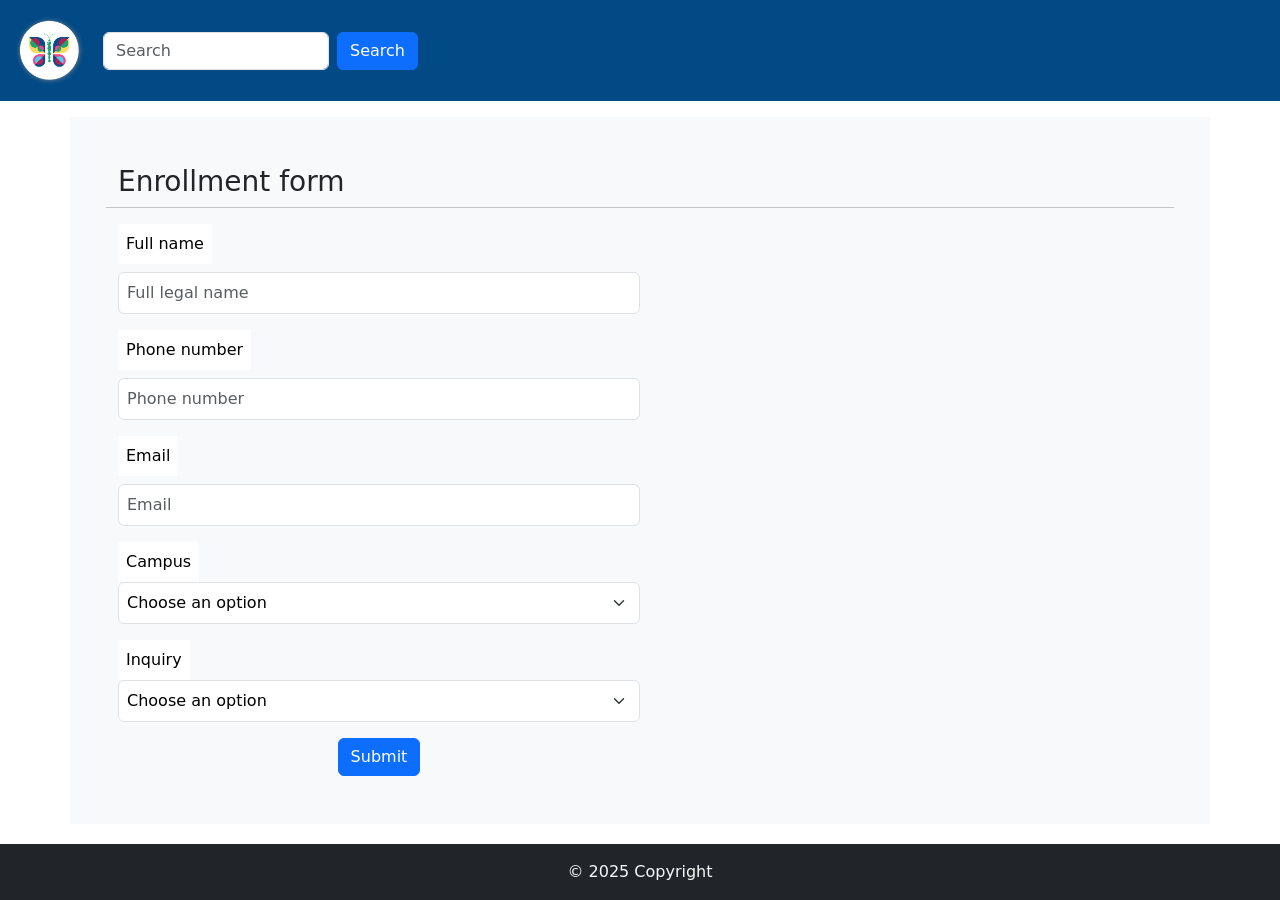
<file: index.html>
<!DOCTYPE html>
<html lang="en">
<head>
    <meta charset="UTF-8">
    <meta name="viewport" content="width=device-width, initial-scale=1.0">
    <title>Enroll now</title>
</head>
<body>
    
</body>
</html>
    <link rel="stylesheet" href="styles.css">
    <!-- GOOGLE FONT -->
    <link rel="preconnect" href="https://fonts.googleapis.com">
    <link rel="preconnect" href="https://fonts.gstatic.com" crossorigin>
    <link href="https://fonts.googleapis.com/css2?family=Epunda+Slab:ital,wght@0,300..900;1,300..900&family=Roboto+Slab:wght@100..900&display=swap" rel="stylesheet">
    <!-- BOOTSTRAP -->
    <link href="https://cdn.jsdelivr.net/npm/bootstrap@5.3.8/dist/css/bootstrap.min.css" rel="stylesheet" integrity="sha384-sRIl4kxILFvY47J16cr9ZwB07vP4J8+LH7qKQnuqkuIAvNWLzeN8tE5YBujZqJLB" crossorigin="anonymous">
    <script src="https://cdn.jsdelivr.net/npm/bootstrap@5.3.8/dist/js/bootstrap.bundle.min.js" integrity="sha384-FKyoEForCGlyvwx9Hj09JcYn3nv7wiPVlz7YYwJrWVcXK/BmnVDxM+D2scQbITxI" crossorigin="anonymous"></script>
    
</head> 
<body>

<nav class="navbar navbar-expand-sm navbar-dark" style="background-color: #024a85;">
        <div class="container-fluid">
          <a class="navbar-brand" href="javascript:void(0)"><img src="logo.png" width="75px"></a>
          <button class="navbar-toggler" type="button" data-bs-toggle="collapse" data-bs-target="#mynavbar">
            <span class="navbar-toggler-icon"></span>
          </button>
    <!-- Navbar Links and Search -->
    <div class="collapse navbar-collapse" id="mynavbar">

      <ul class="navbar-nav me-auto mb-2 mb-sm-0">

<form class="d-flex">
          <div class="collapse navbar-collapse" id="mynavbar">   
            <form class="d-flex">
              <input class="form-control me-2" type="text" placeholder="Search">
              <button class="btn btn-primary" type="button">Search</button>
            </form>
          </div>
        </div>
      </nav>
      

      <div class="container-fluid mt-3">
        <div class="container p-5 mt-3 bg-light text-dark">
            <div class="row">
                    <h3> Enrollment form </h3><hr> 
                </div>
                <div class="col-12 col-md-6 col-lg-6">
                <div class="table">
                    <form>

                     <!-- FULL NAME -->
                        <div class="Full legal name mb-3">
                            <label class="form-label" for="inputFull legal name">Full name</label>
                            <input type="Full legal name" class="form-control" id="inputFull legal name" placeholder="Full legal name">
                        </div>

                        <!-- PHONE NUMBER -->
                        <div class="Phone number mb-3">
                            <label class="form-label" for="inputPhone number">Phone number</label>
                            <input type="Phone number" class="form-control" id="inputPhone number" placeholder="Phone number">
                        </div>

                         <!-- EMAIL -->
                        <div class="email mb-3">
                            <label class="form-label" for="inputEmail">Email</label>
                            <input type="email" class="form-control" id="inputEmail" placeholder="Email">
                        </div>
                        
                        <!-- CAMPUS -->
                        <div class="mb-3">
                 <label for="CAMPUS" class="form-Select an option">Campus</label>
                     <select class="form-select" id="Campus" name="Campus">
                        <option selected disabled>Choose an option</option>
                        <option value="Angeles">Angeles</option>
                        <option value="Fairview">Fairview</option>
                        <option value="Greenhills">Greenhills</option>
                        <option value="Sta.ana">Sta.ana</option>
                        <option value="Las Pinas">Las Pinas</option>
                        </select>
                        </div>

                        <!-- INQUIRY -->
                        <div class="mb-3">
                 <label for="INQUIRY" class="form-Select an option">Inquiry</label>
                     <select class="form-select" id="inquiry" name="inquiry">
                        <option selected disabled>Choose an option</option>
                        <option value="Junior Casa Admission">Junior Casa Admission</option>
                        <option value="Casa Admission">Casa Admission</option>
                        <option value="Grade 1 Admission">Grade 1 Admission</option>
                        <option value="Grade 2 Admission">Grade 2 Admission</option>
                        <option value="Grade 3 Admission">Grade 3 Admission</option>
                        <option value="Grade 4 Admission">Grade 4 Admission</option>
                        <option value="Grade 5 Admission">Grade 5 Admission</option>
                        <option value="Grade 6 Admission">Grade 6 Admission</option>
                        <option value="Grade 7 Admission">Grade 7 Admission</option>
                        <option value="Grade 8 Admission">Grade 8 Admission</option>
                        <option value="Grade 9 Admission">Grade 9 Admission</option>
                        <option value="Grade 10 Admission">Grade 10 Admission</option>
                        <option value="Grade 11 Admission">Grade 11 Admission</option>
                        <option value="Other concerns">Other concerns</option>
                    </select>
                        </div>         
                      </div>
            
                        <!-- BUTTON -->
                    <div class="text-center">
                 <button type="submit" class="btn btn-primary">Submit</button>
                        </div>
                    </div>
                </form>
                </div>
            </div>
        </div>
        </div>



        
      <footer class="text-center py-3 bg-dark text-light mt-auto fixed-bottom">
         &copy; 2025 Copyright
            </footer>

</body>
</file>
<file: styles.css>
body {

}

.hero-image {
    background-image: url("ghhiob.webp");
    height: 100%;
    background-position-x: center;
    background-repeat: no-repeat;
    background-size: cover;
    position: relative;
}
</file>
